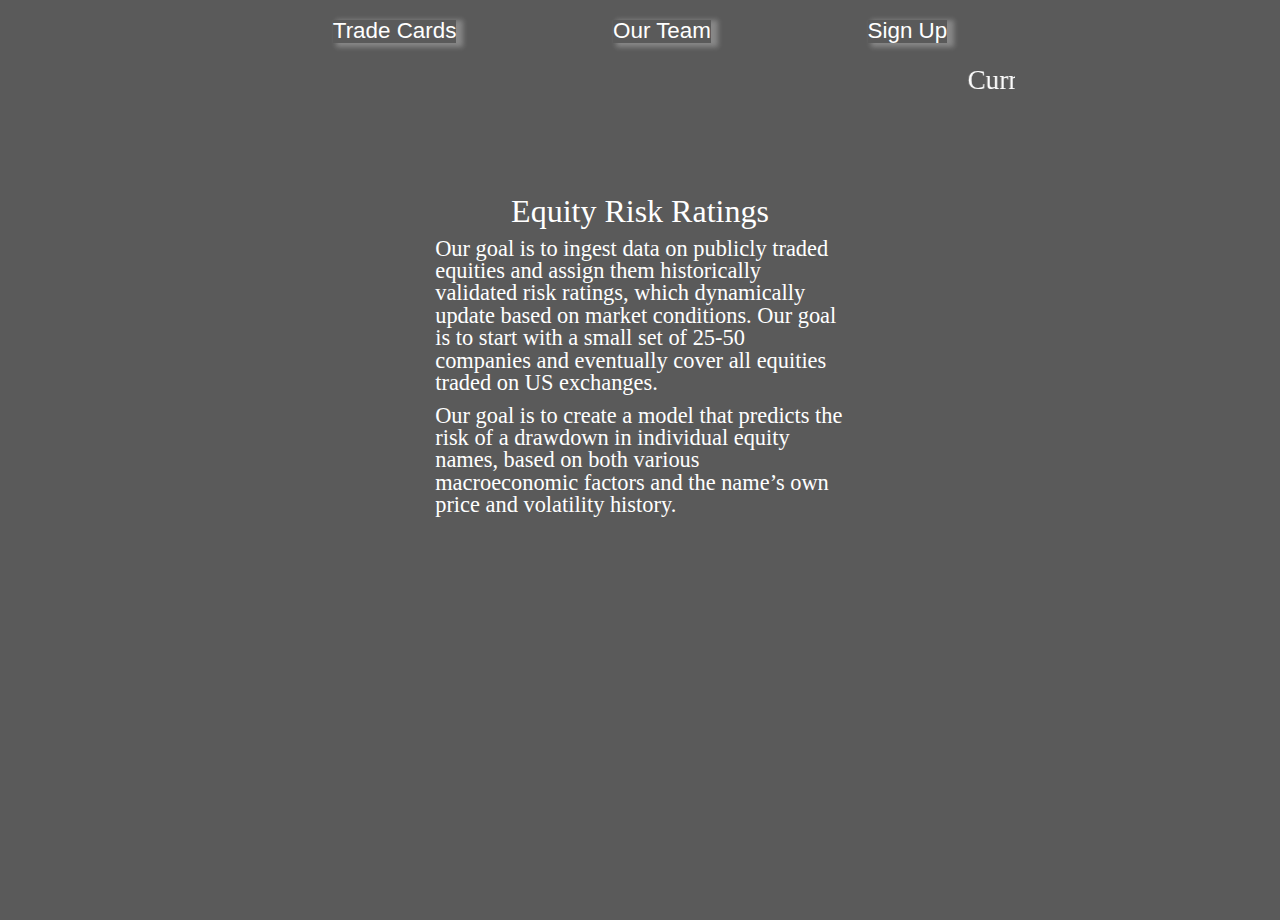
<file: index.html>
<!doctype html>

<html lang="en">
<head>
  <meta charset="utf-8">
  <meta name="viewport" content="width=device-width, initial-scale=1.0">

  <link href="css/index.css" rel="stylesheet">
  
  <title>Equity Risk Ratings</title>

</head>

<body class="body-index">
     <!-- navigation code here -->
 <header>
    <div class="header-container">
        <nav>
            <!-- <a href="#">Home</a> -->
            <!-- <a href="#">Data</a> -->
            <a href="#">Trade Cards</a>
            <a href="http://127.0.0.1:5500/about-backup.html#" target="_blank">Our Team</a>
            <a href="https://equity-risk-ratings.netlify.com/">Sign Up</a>  
        </nav>
    </div>
</header>
<!-- MEDIA DROP DOWN BUTTON -->
<div class="dropdown">
    <button class="dropbtn">Menu</button>
        <div class="dropdown-content">
            <a href="http://127.0.0.1:5500/index.html" target="_blank">Home</a>
            <a href="#">Data</a>
            <a href="#">Trade Cards</a>
            <a href="http://127.0.0.1:5500/about-backup.html">Our Team</a>
            <a href="https://equity-risk-ratings.netlify.com/" target="_blank">Sign Up</a>
        </div>
</div>

<div class="Marquee">
    <h3><marquee behavior="" direction="left">Current Equity Ratings Could Live Here With Their Company Name</h3></marquee> 
</div>

<section class="header-content">
    <h1>Equity Risk Ratings</h1>
    <p>Our goal is to ingest data on publicly traded equities and assign them historically validated risk ratings, which dynamically update based on market conditions. Our goal is to start with a small set of 25-50 companies and eventually cover all equities traded on US exchanges.</p>
    <p>Our goal is to create a model that predicts the risk of a drawdown in individual equity names, based on both various macroeconomic factors and the name’s own price and volatility history. 
    </p>
    <!-- <div class="stock-img"> -->
        <!-- <img src="/images/stock.jpg" alt=""> -->
    </div> 
<!-- </section>

<section class="about-risk">
    <h3>About Equity Risk Ratings</h3>
    <p>Lorem ipsum dolor sit, amet consectetur adipisicing elit. Perferendis in error dolor quae quidem debitis accusantium! Delectus cupiditate qui, inventore repellendus, animi illum aliquid sequi perspiciatis, enim accusamus est architecto?</p>
    <div>
        <img src="/images/About-risk.jpg" alt="">
    </div>
</section> -->
<!-- MEDIA FOOTER ONLY -->
    <footer class="copyright">
        <p>Team - Equity Risk Ratings&copy;</p>
    </footer>    
</body>
</html>
</file>
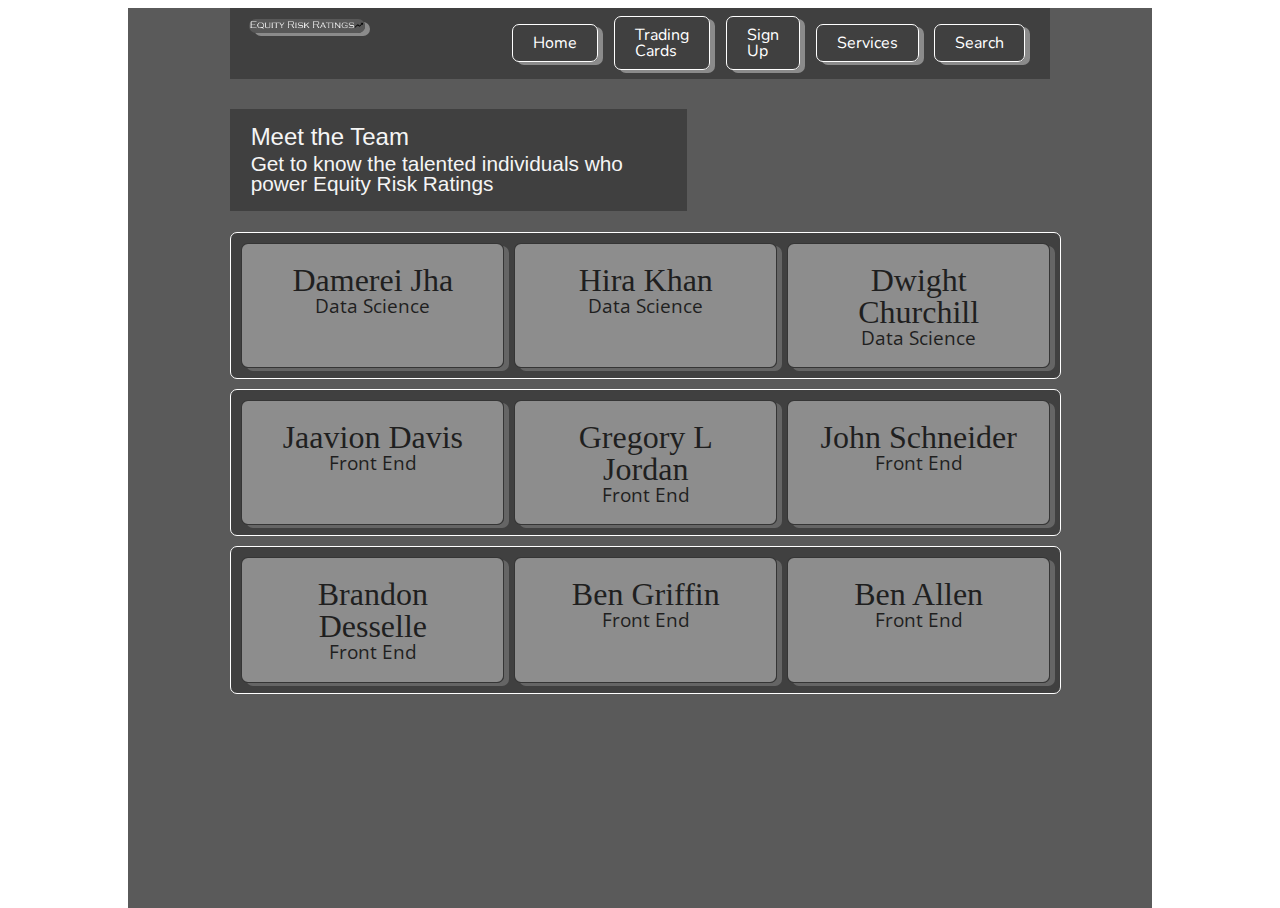
<file: about-backup.html>
<!doctype html>

<html lang="en">
<head>
  <meta charset="utf-8">
  <meta name="viewport" content="width=device-width, initial-scale=1.0">

  <link href="css/index.css" rel="stylesheet">
  <link href="https://fonts.googleapis.com/css?family=Open+Sans+Condensed:300&display=swap" rel="stylesheet">
  <link href="https://fonts.googleapis.com/css?family=Nunito&display=swap" rel="stylesheet">

  <title>Meet the Team</title>

</head>
<body>
<div class="body"> 
    <header class="nav-container">
        <nav>
            <div><img src="/images/Team Logo.png" alt=""></div>
            <a href="http://127.0.0.1:5500/index.html" target="_blank">Home</a>
            <a href="#">Trading Cards</a>
            <a href="#">Sign Up</a>
            <a href="#">Services</a>
            <a href="#">Search</a>
        </nav>    
    </header>
<section class="intro">
    <h1>Meet the Team</h1>
    <p>Get to know the talented individuals who power Equity Risk Ratings</p>
</section>    
<section class="team-members">
        <!-- DS Team -->
    <div class="data-science-team">
        <div>
            <h2>Damerei Jha</h2>
            <p>Data Science</p>
        </div>
        <div>
            <h2>Hira Khan</h2>
            <p>Data Science</p>
        </div>
        <div>
            <h2>Dwight Churchill</h2>
            <p>Data Science</p>
        </div>
    </div>
    <!-- Front End Team -->
    <div class="front-end-team1">
        <div>
            <h2>Jaavion Davis</h2>
            <p>Front End</p>
        </div>
        <div>
            <h2>Gregory L Jordan</h2>
            <p>Front End</p>
        </div>
        <div>
            <h2>John Schneider</h2>
            <p>Front End</p>
        </div>
    </div>
    <div class="front-end-team2"><div>
            <h2>Brandon Desselle</h2>
            <p>Front End</p>
        </div>
        <div>
            <h2>Ben Griffin</h2>
            <p>Front End</p>
        </div>
        <div>
            <h2>Ben Allen</h2>
            <p>Front End</p>
        </div>
    </div>
</section> <!--END TEAM MEMBERS CONTAINER -->  
</div><!--END BODY CONTAINER -->

</body>
</html>
</file>
<file: css/index.css>
/* http://meyerweb.com/eric/tools/css/reset/ 
   v2.0 | 20110126
   License: none (public domain)
*/
html,
body,
div,
span,
applet,
object,
iframe,
h1,
h2,
h3,
h4,
h5,
h6,
p,
blockquote,
pre,
a,
abbr,
acronym,
address,
big,
cite,
code,
del,
dfn,
em,
img,
ins,
kbd,
q,
s,
samp,
small,
strike,
strong,
sub,
sup,
tt,
var,
b,
u,
i,
center,
dl,
dt,
dd,
ol,
ul,
li,
fieldset,
form,
label,
legend,
table,
caption,
tbody,
tfoot,
thead,
tr,
th,
td,
article,
aside,
canvas,
details,
embed,
figure,
figcaption,
footer,
header,
hgroup,
menu,
nav,
output,
ruby,
section,
summary,
time,
mark,
audio,
video {
  margin: 0;
  padding: 0;
  border: 0;
  font-size: 100%;
  font: inherit;
  vertical-align: baseline;
}
/* HTML5 display-role reset for older browsers */
article,
aside,
details,
figcaption,
figure,
footer,
header,
hgroup,
menu,
nav,
section {
  display: block;
}
body {
  line-height: 1;
}
ol,
ul {
  list-style: none;
}
blockquote,
q {
  quotes: none;
}
blockquote:before,
blockquote:after,
q:before,
q:after {
  content: '';
  content: none;
}
table {
  border-collapse: collapse;
  border-spacing: 0;
}
/* =================== */
/* NAVIGATION STYLE */
.header-container nav {
  display: flex;
  justify-content: space-between;
  align-content: center;
  margin: 2% 20%;
  font-family: 'Open Sans Condensed', sans-serif;
}
@media (max-width: 500px) {
  .header-container nav {
    display: none;
    width: 78%;
    overflow: hidden;
    opacity: 0.8;
    margin: 5% 0 0 10%;
  }
}
@media (max-width: 1000px) {
  .header-container nav {
    display: none;
  }
}
.header-container nav a {
  text-decoration: none;
  font-size: 1.4rem;
  color: black;
  box-shadow: 5px 2px 5px 2px #888888;
  color: white;
}
@media (max-width: 500px) {
  .header-container nav a {
    text-decoration: none;
  }
}
.header-container nav a:hover {
  transition: ease-in-out 0.39s;
  padding: 3px;
}
.dropdown {
  display: none;
}
/* =================== */
/* NAVIGATION STYLE */
.footer-container {
  display: none;
}
@media (max-width: 500px) {
  .footer-container {
    display: none;
    margin-bottom: 5%;
  }
}
.footer-container nav {
  display: flex;
  justify-content: space-around;
  align-content: flex-end;
  margin: 2% 20%;
}
.footer-container nav a {
  text-decoration: none;
  font-size: 1.4rem;
  color: black;
}
.footer-container nav a:hover {
  color: white;
}
@media (max-width: 1000px) {
  .footer-container {
    display: none;
  }
}
.copyright {
  display: none;
}
@media (max-width: 500px) {
  .copyright {
    color: #22283B;
    background: #f4f4f4;
    padding: 20px 0;
    border: 1px double #e0e0e0;
    display: flex;
    justify-content: center;
    align-items: center;
  }
}
@media (max-width: 1000px) {
  .copyright {
    margin-top: 19rem;
    color: #22283B;
    background: #3b3b3b;
    padding: 20px 0;
    border: 1px double #e0e0e0;
    border-radius: 7px;
    display: flex;
    justify-content: center;
    align-items: center;
    text-align: center;
  }
}
.body-index {
  background-color: rgba(59, 59, 59, 0.842);
  width: 80%;
  margin-left: 10%;
  background-size: 100% 100%;
  height: 100vh;
}
@media (max-width: 1000px) {
}
.body-index::after {
  content: "";
  background-image: url("https://g.foolcdn.com/editorial/images/532698/getty-stock-market-success.jpg");
  opacity: 0.6;
  top: 0;
  left: 0;
  bottom: 0;
  right: 0;
  position: absolute;
  z-index: -1;
}
@media (max-width: 500px) {
  .dropdown {
    position: relative;
    display: flex;
    justify-content: center;
    margin-top: 1%;
  }
}
@media (max-width: 1000px) {
  .dropdown {
    position: relative;
    display: flex;
    justify-content: center;
    margin-top: 1%;
  }
}
@media (max-width: 500px) {
  .dropdown .dropbtn {
    background-color: rgba(59, 59, 59, 0.808);
    color: white;
    padding: 3% 10% 3% 10%;
    font-size: 1.6rem;
    border: none;
    border-radius: 1rem;
  }
}
@media (max-width: 1000px) {
  .dropdown .dropbtn {
    background-color: rgba(59, 59, 59, 0.842);
    color: white;
    padding: 3% 10% 3% 10%;
    font-size: 1.6rem;
    border: none;
    border-radius: 1rem;
    margin-bottom: 2%;
  }
}
@media (max-width: 500px) {
  .dropdown .dropdown-content {
    display: none;
    position: absolute;
    margin-top: 11.9%;
    background-color: rgba(59, 59, 59, 0.842);
    min-width: 140px;
    box-shadow: 0px 8px 16px 0px rgba(0, 0, 0, 0.2);
    z-index: 1;
    text-align: center;
  }
}
@media (max-width: 1000px) {
  .dropdown .dropdown-content {
    display: none;
    position: absolute;
    margin-top: 8.5%;
    background-color: rgba(59, 59, 59, 0.842);
    min-width: 135px;
    box-shadow: 0px 8px 16px 0px rgba(0, 0, 0, 0.2);
    z-index: 1;
    text-align: center;
  }
}
@media (max-width: 500px) {
  .dropdown .dropdown-content a {
    color: black;
    padding: 12px 16px;
    text-decoration: none;
    display: block;
  }
}
@media (max-width: 1000px) {
  .dropdown .dropdown-content a {
    color: black;
    padding: 12px 16px;
    text-decoration: none;
    display: block;
  }
}
@media (max-width: 500px) {
  .dropdown .dropdown-content a:hover {
    background-color: #ddd;
  }
}
@media (max-width: 1000px) {
  .dropdown .dropdown-content a:hover {
    background-color: #ddd;
  }
}
@media (max-width: 500px) {
  .dropdown:hover .dropdown-content {
    display: flex;
    flex-direction: column;
  }
}
@media (max-width: 1000px) {
  .dropdown:hover .dropdown-content {
    display: flex;
    flex-direction: column;
  }
}
@media (max-width: 500px) {
  .dropdown:hover .dropbtn {
    background-color: rgba(59, 59, 59, 0.842);
  }
}
@media (max-width: 1000px) {
  .dropdown:hover .dropbtn {
    background-color: rgba(59, 59, 59, 0.842);
  }
}
/* =================== */
/* Scrolling Marquee */
.Marquee {
  display: flex;
  justify-content: center;
  align-content: center;
  font-size: 1.7rem;
  color: white;
  margin-top: 1.5rem;
}
@media (max-width: 500px) {
  .Marquee {
    border: 1px solid red;
    margin-top: 1.5rem;
    font-size: 3rem;
  }
}
/* ============ */
/* header-content */
.header-content {
  width: 100%;
  display: flex;
  flex-direction: column;
  justify-content: center;
  align-content: space-between;
  margin-top: 6rem;
}
@media (max-width: 500px) {
  .header-content {
    width: 99%;
    display: flex;
    flex-direction: column;
    justify-content: center;
    align-content: space-around;
    margin-top: 6rem;
  }
}
@media (max-width: 1000px) {
  .header-content {
    width: 99%;
  }
}
.header-content h1 {
  align-self: center;
  margin-bottom: 1%;
  font-size: 2rem;
  color: white;
}
@media (max-width: 500px) {
  .header-content h1 {
    align-self: center;
    width: 60%;
    padding: 0 0 0 4%;
  }
}
.header-content p {
  align-self: center;
  flex-wrap: wrap;
  width: 40%;
  margin-bottom: 1%;
  font-size: 1.4rem;
  color: white;
}
@media (max-width: 500px) {
  .header-content p {
    align-self: center;
    width: 60%;
    margin: 2% 0 3% 4%;
    font-size: 1.2rem;
  }
}
@media (max-width: 1000px) {
  .header-content p {
    width: 96%;
  }
}
.header-content img {
  width: 25%;
  margin: 0 0 2% 37%;
}
@media (max-width: 500px) {
  .header-content img {
    align-self: center;
    width: 61%;
    margin: 0 0 3% 22%;
  }
}
@media (max-width: 1000px) {
  .header-content img {
    width: 50%;
    margin: 1.5% 0 1.5% 25%;
  }
}
/* =============== */
/* about-section */
.about-risk {
  width: 100%;
  display: flex;
  flex-direction: column;
  justify-content: center;
  align-content: space-between;
}
@media (max-width: 500px) {
  .about-risk {
    width: 98%;
  }
}
@media (max-width: 1000px) {
  .about-risk {
    width: 99%;
  }
}
.about-risk h3 {
  align-self: center;
  margin-top: 2%;
  margin-bottom: 1%;
  font-size: 2rem;
}
@media (max-width: 500px) {
  .about-risk h3 {
    width: 75%;
    font-size: 1.7rem;
    margin-left: 2%;
  }
}
@media (max-width: 1000px) {
}
.about-risk p {
  align-self: center;
  margin-bottom: 1%;
  flex-wrap: wrap;
  width: 40%;
  font-size: 1.4rem;
  color: black;
}
@media (max-width: 500px) {
  .about-risk p {
    width: 90%;
    margin-top: 1.5%;
    margin-top: 520rem;
  }
}
@media (max-width: 1000px) {
  .about-risk p {
    width: 96%;
  }
}
.about-risk img {
  width: 25%;
  margin: 0 0 2% 37%;
}
@media (max-width: 500px) {
  .about-risk img {
    width: 61%;
    margin: 2.3% 1% 2% 21%;
  }
}
@media (max-width: 1000px) {
  .about-risk img {
    width: 50%;
    margin: 1.5% 0 1.5% 25%;
  }
}
.body {
  background-color: rgba(59, 59, 59, 0.842);
  width: 80%;
  margin-left: 10%;
  background-image: url("https://images.unsplash.com/photo-1534469650761-fce6cc26ac0d?ixlib=rb-1.2.1&ixid=eyJhcHBfaWQiOjEyMDd9&auto=format&fit=crop&w=1351&q=80");
  background-size: 100% 100%;
  height: 100vh;
}
@media (max-width: 500px) {
  .body {
    background-image: none;
    background-color: rgba(59, 59, 59, 0.842);
    height: 140vh;
  }
}
.nav-container {
  width: 80%;
  margin: 0 0 0 10%;
  background-color: rgba(59, 59, 59, 0.842);
  font-family: 'Nunito', sans-serif;
}
@media (max-width: 500px) {
  .nav-container {
    width: 80%;
  }
}
.nav-container img {
  width: 45%;
  align-self: flex-start;
  margin: 1% 1% 0.5% 1%;
  border-radius: 7px;
  box-shadow: 5px 3px #f8f7f769;
  align-self: center;
}
@media (max-width: 500px) {
  .nav-container img {
    width: 55%;
    margin-left: 24%;
  }
}
@media (max-width: 1000px) {
  .nav-container img {
    display: none;
  }
}
.nav-container img:hover {
  transition: all 0.2s;
  padding: 5px;
}
.nav-container nav {
  display: flex;
  justify-content: space-between;
  align-content: center;
  margin: 1%;
  padding: 1%;
}
@media (max-width: 500px) {
  .nav-container nav {
    display: flex;
    justify-content: center;
    flex-direction: column;
    align-items: center;
  }
}
.nav-container a {
  align-self: center;
  color: white;
  text-decoration: none;
  border: 1px solid white;
  border-radius: 7px;
  padding: 10px 20px;
  margin: 0 1%;
  box-shadow: 5px 3px #f8f7f769;
}
.nav-container a:hover {
  transition: all 0.2s;
  padding: 15px;
}
@media (max-width: 1000px) {
  .nav-container a:hover {
    transition: all 0.2s;
    padding: 10px;
  }
}
.intro {
  display: flex;
  justify-content: flex-start;
  align-content: center;
  flex-direction: column;
  width: 41.5%;
  margin: 3% 0 0 10%;
  background-color: rgba(59, 59, 59, 0.842);
  padding: 1rem;
}
@media (max-width: 500px) {
  .intro {
    width: 71.5%;
    margin-left: 10%;
  }
}
@media (max-width: 1000px) {
  .intro {
    margin-top: 5%;
  }
}
.intro h1,
.intro p {
  font-size: 1.5rem;
  font-family: "sofia-pro", sans-serif;
  margin-left: 1%;
  color: whitesmoke;
}
@media (max-width: 1000px) {
  .intro h1,
  .intro p {
    align-self: center;
  }
}
.intro p {
  font-size: 1.3rem;
  margin: 1% 0 0 1%;
}
@media (max-width: 500px) {
  .intro p {
    font-size: 1.2rem;
  }
}
.data-science-team {
  border: 1px solid white;
  width: 78.98%;
  margin: 2% 0 0 10%;
  display: grid;
  grid-column-gap: 10px;
  grid-template-columns: 1fr 1fr 1fr;
  background-color: rgba(59, 59, 59, 0.842);
  padding: 10px;
  border-radius: 7px;
}
@media (max-width: 500px) {
  .data-science-team {
    display: flex;
    flex-direction: column;
    justify-content: center;
    align-content: center;
    width: 73.5%;
  }
}
@media (max-width: 1000px) {
  .data-science-team {
    margin-top: 5%;
  }
}
.data-science-team div {
  background-color: rgba(255, 255, 255, 0.8);
  border: 1px solid rgba(0, 0, 0, 0.8);
  padding: 20px;
  font-size: 2rem;
  text-align: center;
  border-radius: 7px;
  box-shadow: 5px 3px #f8f7f769;
  opacity: 0.5;
}
.data-science-team div:hover {
  transition: all 0.2s;
  opacity: 1;
}
.data-science-team p {
  font-size: 1.2rem;
  font-family: 'Open Sans Condensed', sans-serif;
}
.front-end-team1 {
  border: 1px solid white;
  width: 78.98%;
  margin: 1% 0 0 10%;
  display: grid;
  grid-column-gap: 10px;
  grid-template-columns: 1fr 1fr 1fr;
  background-color: rgba(59, 59, 59, 0.842);
  padding: 10px;
  border-radius: 7px;
}
@media (max-width: 500px) {
  .front-end-team1 {
    display: flex;
    flex-direction: column;
    justify-content: center;
    align-content: center;
    width: 73.5%;
  }
}
.front-end-team1 div {
  background-color: rgba(255, 255, 255, 0.8);
  border: 1px solid rgba(0, 0, 0, 0.8);
  padding: 20px;
  font-size: 2rem;
  text-align: center;
  border-radius: 7px;
  box-shadow: 5px 3px #f8f7f769;
  opacity: 0.5;
}
.front-end-team1 div:hover {
  transition: all 0.2s;
  opacity: 1;
}
.front-end-team1 p {
  font-size: 1.2rem;
  font-family: 'Open Sans Condensed', sans-serif;
}
.front-end-team2 {
  border: 1px solid white;
  width: 78.98%;
  margin: 1% 0 0 10%;
  display: grid;
  grid-column-gap: 10px;
  grid-template-columns: 1fr 1fr 1fr;
  background-color: rgba(59, 59, 59, 0.842);
  padding: 10px;
  border-radius: 7px;
}
@media (max-width: 500px) {
  .front-end-team2 {
    display: flex;
    flex-direction: column;
    justify-content: center;
    align-content: center;
    width: 73.5%;
  }
}
.front-end-team2 div {
  background-color: rgba(255, 255, 255, 0.8);
  border: 1px solid rgba(0, 0, 0, 0.8);
  padding: 20px;
  font-size: 2rem;
  text-align: center;
  border-radius: 7px;
  box-shadow: 5px 3px #f8f7f769;
  opacity: 0.5;
}
.front-end-team2 div:hover {
  transition: all 0.2s;
  opacity: 1;
}
.front-end-team2 p {
  font-size: 1.2rem;
  font-family: 'Open Sans Condensed', sans-serif;
}
</file>
